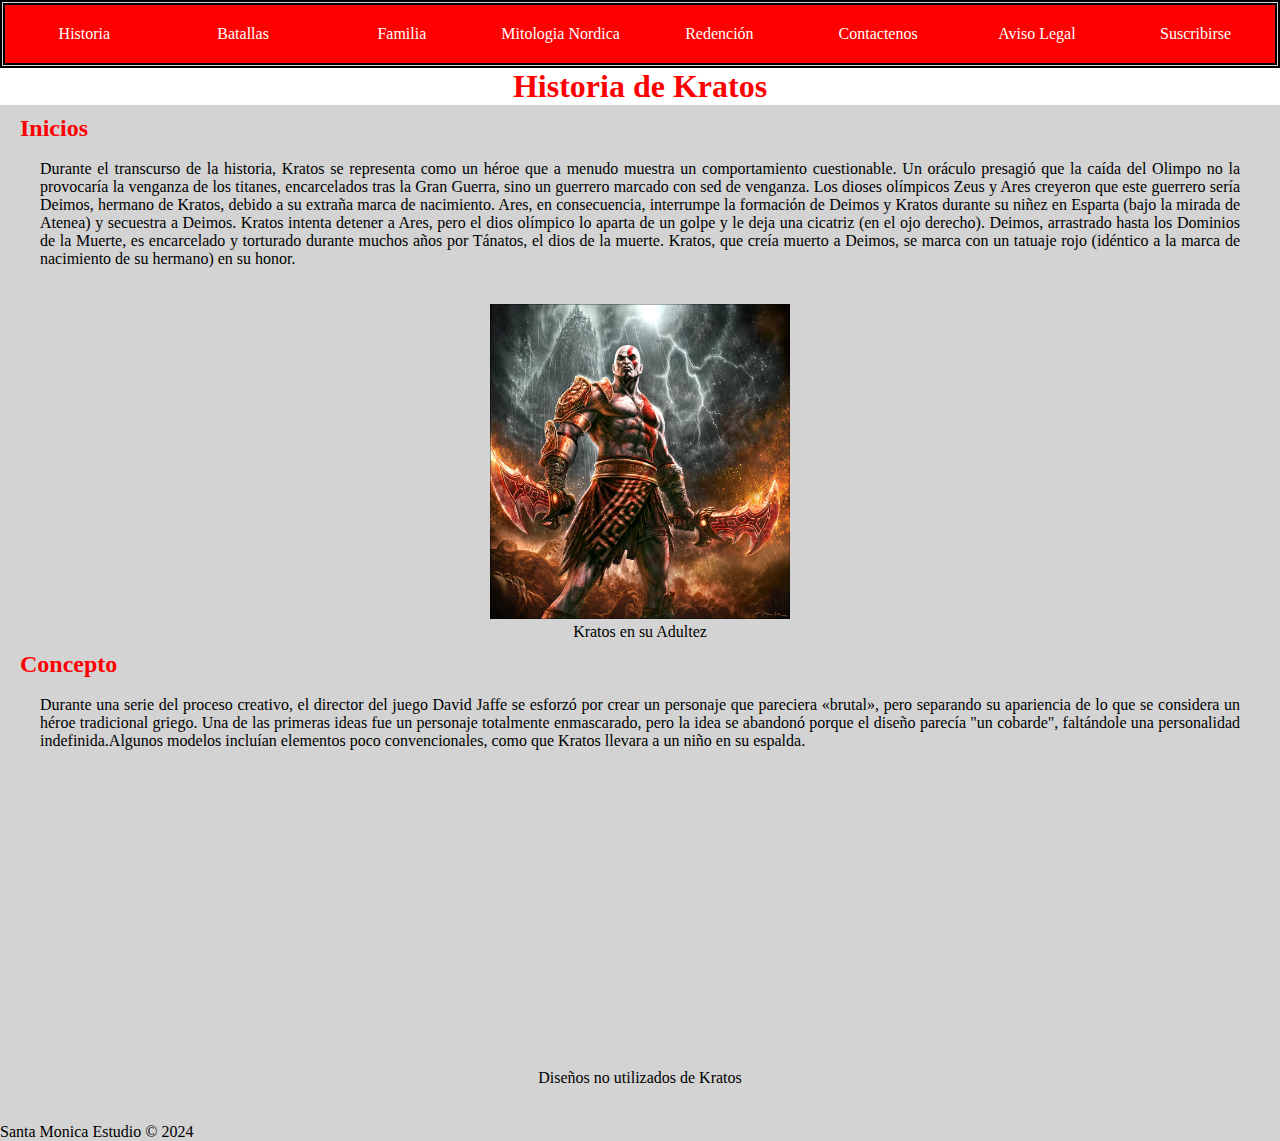
<file: src/main/resources/static/index.html>
<!DOCTYPE html>
<!--
Click nbfs://nbhost/SystemFileSystem/Templates/Licenses/license-default.txt to change this license
Click nbfs://nbhost/SystemFileSystem/Templates/Other/html.html to edit this template
-->
<html>
    <head>
        <title>TODO supply a title</title>
        <meta charset="UTF-8">
        <link href="css/estilos.css" rel="stylesheet" type="text/css"/>
    </head>
    <body>
        <header class="header">

            <nav class="menuH">
                <a href="index.html">Historia</strong></a>
                <a href="batallas.html">Batallas</a>
                <a href="familia.html">Familia</a>
                <a href="nordica.html">Mitologia Nordica</a>
                <a href="redencion.html">Redención</a>
                <a href="contactenos.html">Contactenos</a>
                <a href="legal.html">Aviso Legal</a>
                <a href="suscribirse.html">Suscribirse</a>
            </nav>
            <h1>Historia de Kratos</h1>
        </header>
        <aside>
            <h2>Inicios</h2>
            <br>
            <p>Durante el transcurso de la historia, Kratos se representa como 
                un héroe que a menudo muestra un comportamiento cuestionable. Un 
                oráculo presagió que la caída del Olimpo no la provocaría la venganza 
                de los titanes, encarcelados tras la Gran Guerra, sino un guerrero marcado 
                con sed de venganza. Los dioses olímpicos Zeus y Ares creyeron que este 
                guerrero sería Deimos, hermano de Kratos, debido a su extraña marca de 
                nacimiento. Ares, en consecuencia, interrumpe la formación de Deimos y 
                Kratos durante su niñez en Esparta (bajo la mirada de Atenea) y 
                secuestra a Deimos. Kratos intenta detener a Ares, pero el dios 
                olímpico lo aparta de un golpe y le deja una cicatriz (en el ojo derecho). 
                Deimos, arrastrado hasta los Dominios de la Muerte, es encarcelado
                y torturado durante muchos años por Tánatos, el dios de la muerte. 
                Kratos, que creía muerto a Deimos, se marca con un tatuaje rojo 
                (idéntico a la marca de nacimiento de su hermano) en su honor. </p>
            <br>
            <br>
        </aside>
        <section>
            <article>
                <figure>
                        <img src="imagenes/Kratos.jpg" alt="" width="300"/>
                        <figcaption>Kratos en su Adultez</figcaption>
                </figure>
            </article>
            
            <article>
            <h2>Concepto</h2>
            <br>
            <p>Durante una serie del proceso creativo, el director del juego 
                David Jaffe se esforzó por crear un personaje que pareciera «brutal»,
                pero separando su apariencia de lo que se considera un héroe 
                tradicional griego.​ Una de las primeras ideas fue un personaje 
                totalmente enmascarado, pero la idea se abandonó porque el 
                diseño parecía "un cobarde", faltándole una personalidad 
                indefinida.​Algunos modelos incluían elementos poco convencionales, 
                como que Kratos llevara a un niño en su espalda.</p>
            
            <figure>
                <iframe width="560" height="315" src="https://www.youtube.com/embed/2myv0NcHNnI?si=zm7jncvJneDheW5K" 
                        title="YouTube video player" frameborder="0" allow="accelerometer; autoplay; clipboard-write; 
                        encrypted-media; gyroscope; picture-in-picture; web-share" allowfullscreen></iframe>
            </figure>
            <figcaption>Diseños no utilizados de Kratos</figcaption>
            <br>
            <br>
            </article>
        </section>
        <footer>
            Santa Monica Estudio &COPY; 2024
        </footer>
    </body>
</html>
</file>
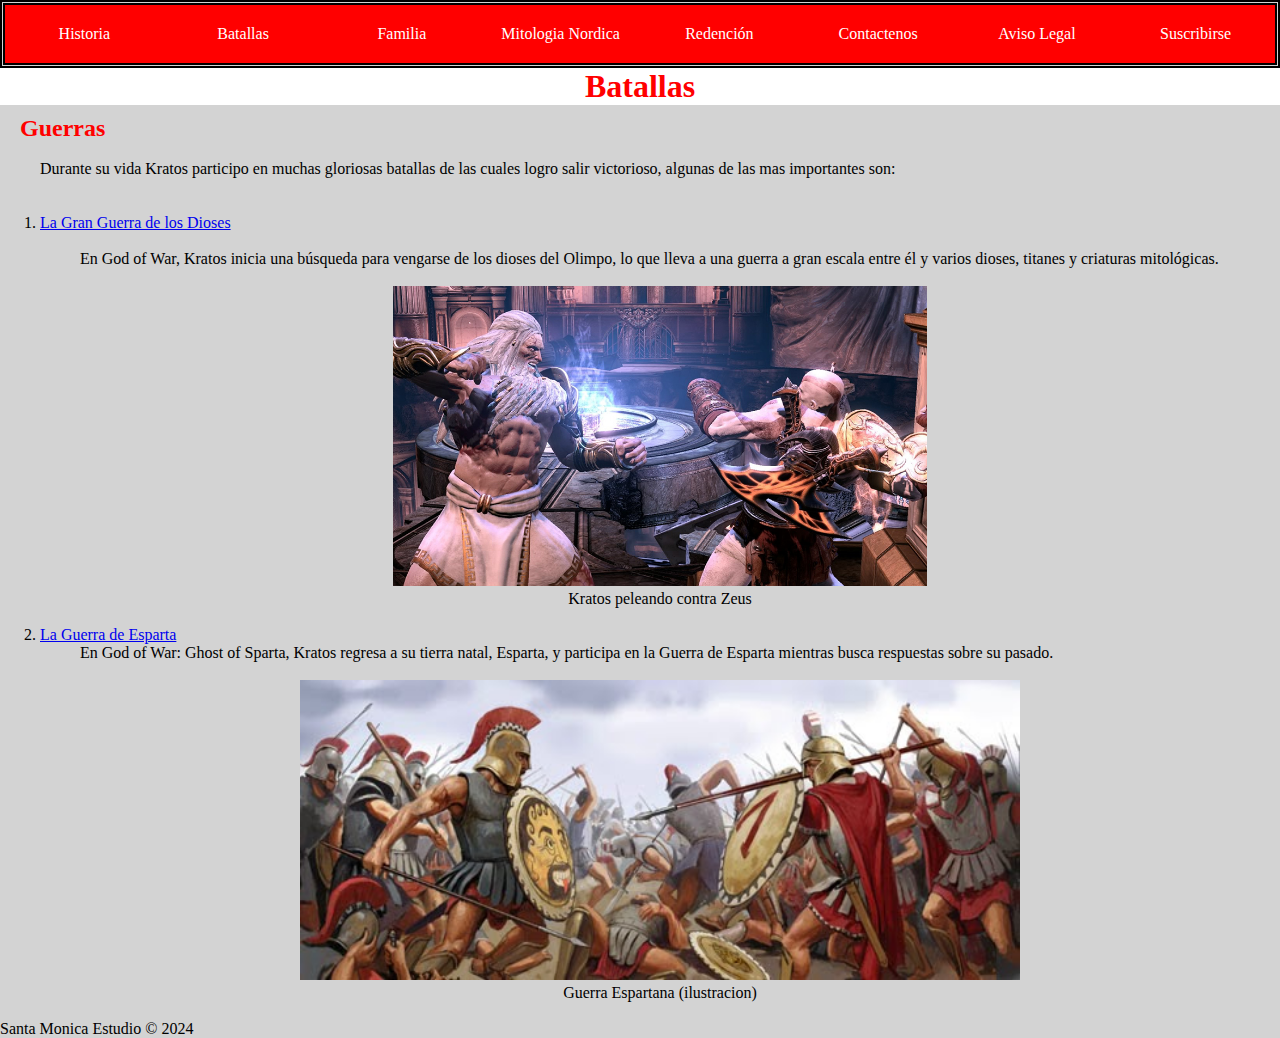
<file: src/main/resources/static/batallas.html>
<!DOCTYPE html>
<!--
Click nbfs://nbhost/SystemFileSystem/Templates/Licenses/license-default.txt to change this license
Click nbfs://nbhost/SystemFileSystem/Templates/Other/html.html to edit this template
-->
<html>
    <head>
        <title>TODO supply a title</title>
        <meta charset="UTF-8">
        <link href="css/estilos.css" rel="stylesheet" type="text/css"/>
    </head>
    <body>
        <header class="header">

            <nav class="menuH">
                <a href="index.html">Historia</strong></a>
                <a href="batallas.html">Batallas</a>
                <a href="familia.html">Familia</a>
                <a href="nordica.html">Mitologia Nordica</a>
                <a href="redencion.html">Redención</a>
                <a href="contactenos.html">Contactenos</a>
                <a href="legal.html">Aviso Legal</a>
                <a href="suscribirse.html">Suscribirse</a>
            </nav>
            <h1>Batallas</h1>
        </header>
        <aside>
            <h2>Guerras</h2>
            <br>
            <p>Durante su vida Kratos participo en muchas gloriosas batallas de las
            cuales logro salir victorioso, algunas de las mas importantes son: </p>
            <br>
            <br>
            <ol>
                <li><a href="https://es.wikipedia.org/wiki/Teomaquia#:~:text=La%20Titanomaquia%20o%20Guerra%20de,correspondiente%20dominio%20sobre%20el%20mundo." target="_blank">La Gran Guerra de los Dioses</a></li>
                <br>
                <p>En God of War, Kratos inicia una búsqueda para vengarse de los 
                    dioses del Olimpo, lo que lleva a una guerra a gran escala entre 
                    él y varios dioses, titanes y criaturas mitológicas.</p>
                <br>
                <figure>
                    <img src="imagenes/God-of-War-Barbaro-03.jpg" alt="" height="300"/>
                    <figcaption>Kratos peleando contra Zeus</figcaption>
                </figure>
                <br>
                <li><a href="https://es.wikipedia.org/wiki/Ej%C3%A9rcito_espartano" target="_blank">La Guerra de Esparta</a></li>
                <p>En God of War: Ghost of Sparta, Kratos regresa a su tierra 
                    natal, Esparta, y participa en la Guerra de Esparta mientras 
                    busca respuestas sobre su pasado.</p>
                <br>
                <figure>
                    <img src="imagenes/guerra-peloponeso.jpg" alt="" height="300"/>
                    <figcaption>Guerra Espartana (ilustracion)</figcaption>
                </figure>
                <br>
            </ol>
            
            
        </aside>
        <footer>
            Santa Monica Estudio &COPY; 2024
        </footer>
    </body>
</html>
</file>
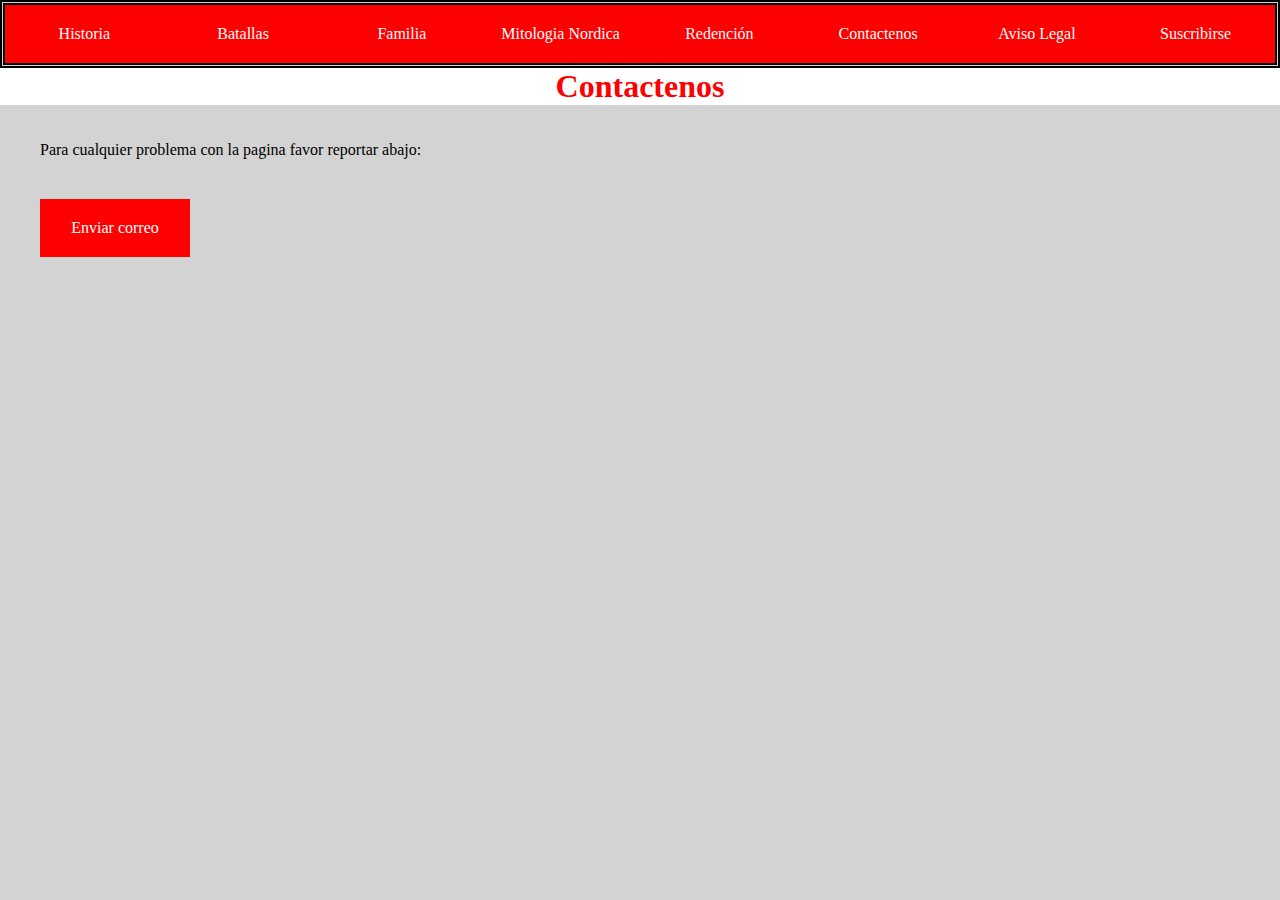
<file: src/main/resources/static/contactenos.html>
<head>
    <title>TODO supply a title</title>
    <meta charset="UTF-8">
    <meta name="viewport" content="width=device-width, initial-scale=1.0">
    <link href="css/estilos.css" rel="stylesheet" type="text/css"/>
</head>
<body>

    <nav class="menuH">
        <a href="index.html">Historia</strong></a>
        <a href="batallas.html">Batallas</a>
        <a href="familia.html">Familia</a>
        <a href="nordica.html">Mitologia Nordica</a>
        <a href="redencion.html">Redención</a>
        <a href="contactenos.html">Contactenos</a>
        <a href="legal.html">Aviso Legal</a>
        <a href="suscribirse.html">Suscribirse</a>
    </nav>

    <section>
        <article>
            <h1>Contactenos</h1>
            <br>
            <br>
            <p>Para cualquier problema con la pagina favor reportar abajo:</p>
            

            <div class="link"; style="margin: 40px">
                <a href="mailto:aleo242512@gmail.com?subject=Enviado desde el Sitio Web">
                    Enviar correo</a>
            </div>
        </article>
    </section>
    
</body>
</html>
</file>
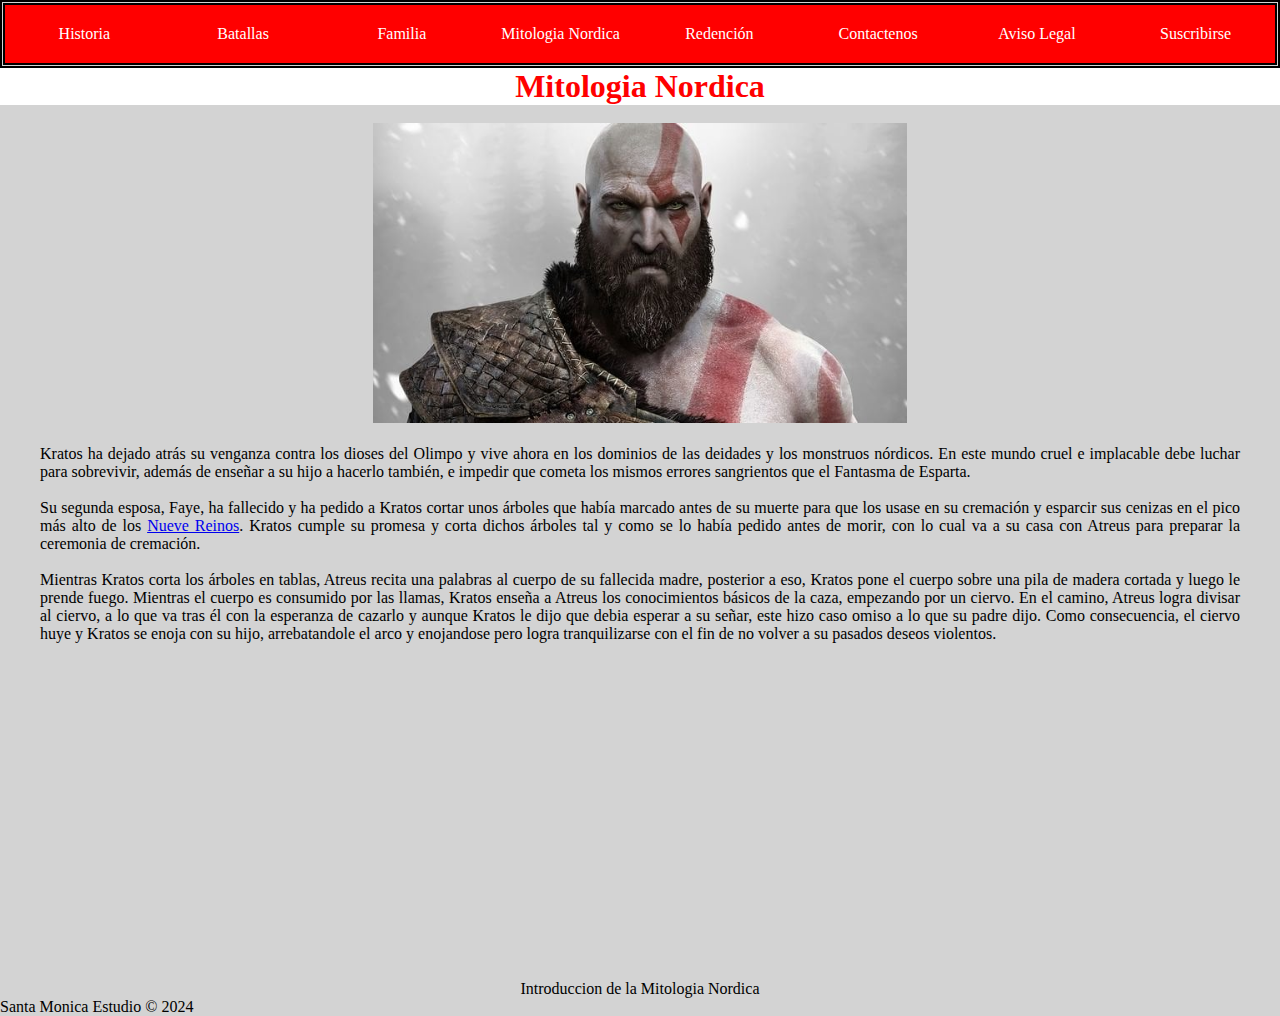
<file: src/main/resources/static/nordica.html>
<!DOCTYPE html>
<!--
Click nbfs://nbhost/SystemFileSystem/Templates/Licenses/license-default.txt to change this license
Click nbfs://nbhost/SystemFileSystem/Templates/Other/html.html to edit this template
-->
<html>
    <head>
        <title>TODO supply a title</title>
        <meta charset="UTF-8">
        <link href="css/estilos.css" rel="stylesheet" type="text/css"/>
    </head>
    <body>
        <header class="header">

            <nav class="menuH">
                <a href="index.html">Historia</strong></a>
                <a href="batallas.html">Batallas</a>
                <a href="familia.html">Familia</a>
                <a href="nordica.html">Mitologia Nordica</a>
                <a href="redencion.html">Redención</a>
                <a href="contactenos.html">Contactenos</a>
                <a href="legal.html">Aviso Legal</a>
                <a href="suscribirse.html">Suscribirse</a>
            </nav>
            <h1>Mitologia Nordica</h1>
        </header>
        <section>
            <article>
                <br>
                <figure>
                    <img src="imagenes/kratos nordico.jpg" alt="" height="300"/>
                </figure>
                <br>
                <p>Kratos ha dejado atrás su venganza contra los dioses del Olimpo 
                    y vive ahora en los dominios de las deidades y los monstruos nórdicos. 
                    En este mundo cruel e implacable debe luchar para sobrevivir, además 
                    de enseñar a su hijo a hacerlo también, e impedir que cometa los mismos 
                    errores sangrientos que el Fantasma de Esparta.</p>
                <br>
                <p>Su segunda esposa, Faye, ha fallecido y ha pedido a Kratos 
                    cortar unos árboles que había marcado antes de su muerte 
                    para que los usase en su cremación y esparcir sus cenizas 
                    en el pico más alto de los <a href="https://www.worldhistory.org/trans/es/2-1305/los-nueve-reinos-de-la-cosmologia-nordica/" target="_blank">Nueve Reinos</a>. Kratos cumple su 
                    promesa y corta dichos árboles tal y como se lo había pedido 
                    antes de morir, con lo cual va a su casa con Atreus para 
                    preparar la ceremonia de cremación.</p>
                <br>
                <p>Mientras Kratos corta los árboles en tablas, Atreus recita
                    una palabras al cuerpo de su fallecida madre, posterior a 
                    eso, Kratos pone el cuerpo sobre una pila de madera cortada y 
                    luego le prende fuego. Mientras el cuerpo es consumido por 
                    las llamas, Kratos enseña a Atreus los conocimientos básicos 
                    de la caza, empezando por un ciervo. En el camino, Atreus logra 
                    divisar al ciervo, a lo que va tras él con la esperanza de 
                    cazarlo y aunque Kratos le dijo que debia esperar a su señar, 
                    este hizo caso omiso a lo que su padre dijo. Como consecuencia,
                    el ciervo huye y Kratos se enoja con su hijo, arrebatandole el 
                    arco y enojandose pero logra tranquilizarse con el fin de no 
                    volver a su pasados deseos violentos.</p>
                <br>
                
                <figure>
                    <iframe width="560" height="315" src="https://www.youtube.com/embed/AN3jEjjcZ-k?si=ClBmOCKlIcjZRora" title="YouTube video player" frameborder="0" allow="accelerometer; autoplay; clipboard-write; encrypted-media; gyroscope; picture-in-picture; web-share" allowfullscreen></iframe>
                    <figcaption>Introduccion de la Mitologia Nordica</figcaption>
                </figure>


            </article>



        </section>
        <footer>
            Santa Monica Estudio &COPY; 2024
        </footer>
    </body>
</html>
</file>
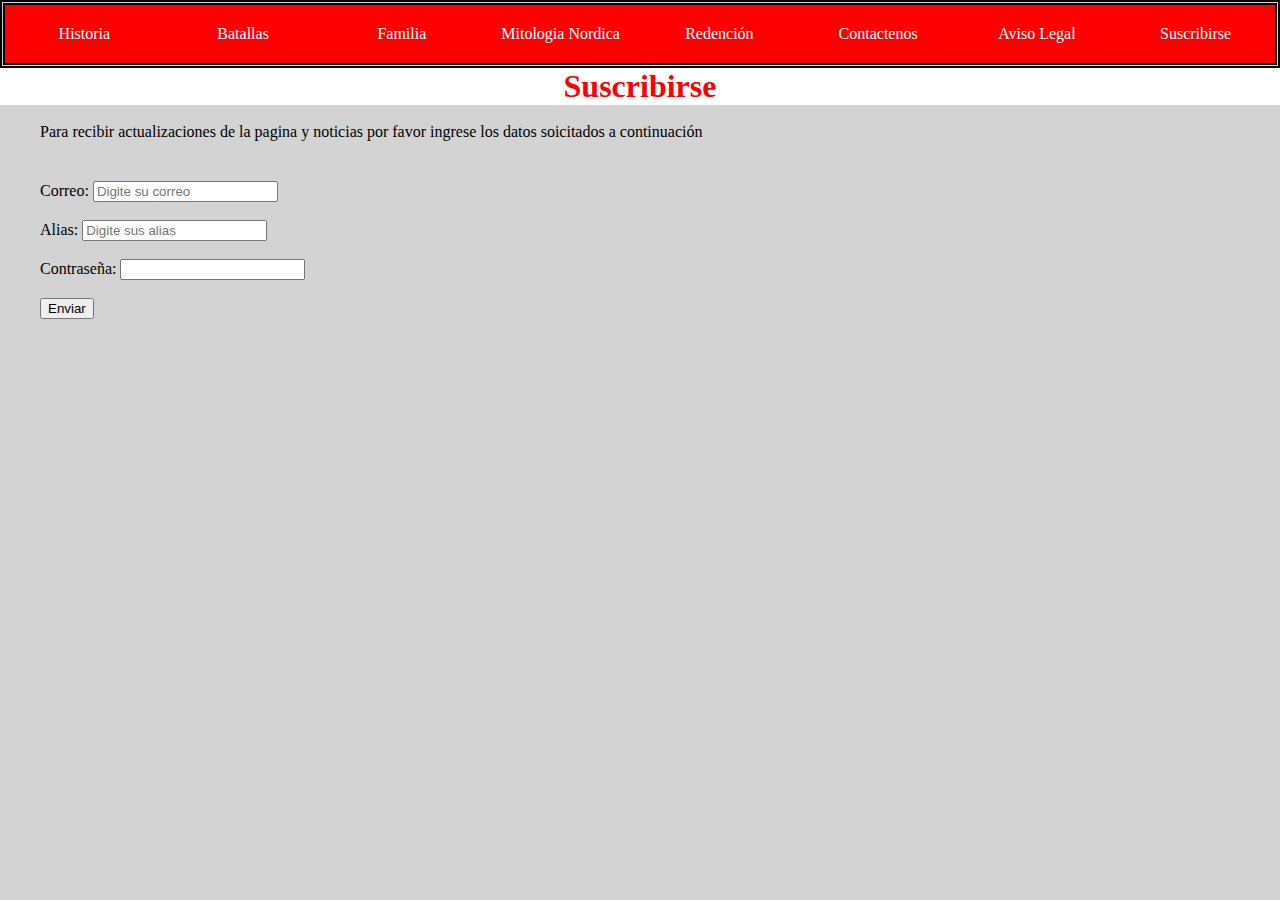
<file: src/main/resources/static/suscribirse.html>
<html>
    <head>
        <title>TODO supply a title</title>
        <meta charset="UTF-8">
        <meta name="viewport" content="width=device-width, initial-scale=1.0">
        <link href="css/estilos.css" rel="stylesheet" type="text/css"/>
    </head>
    <body>
        <nav class="menuH">
        <a href="index.html">Historia</strong></a>
        <a href="batallas.html">Batallas</a>
        <a href="familia.html">Familia</a>
        <a href="nordica.html">Mitologia Nordica</a>
        <a href="redencion.html">Redención</a>
        <a href="contactenos.html">Contactenos</a>
        <a href="legal.html">Aviso Legal</a>
        <a href="suscribirse.html">Suscribirse</a>
    </nav>

        <h1>Suscribirse</h1>
        <br>
        <p>Para recibir actualizaciones de la pagina y noticias por favor ingrese los datos soicitados a continuación</p>
        <form action="#" method="POST">
            <section>
            <article style="margin: 40px">
                <LABEL>Correo:</label>
                <input type="text" name="corrreo" id="correo" placeholder="Digite su correo"/><br>
                <br>
                <label>Alias:</label>
                <input type="text" name="alias" id="alias" placeholder="Digite sus alias"/><br>
                <br>
                <label>Contraseña:</label>
                <input type="password" name="password"><br/>
                <br>
                <input type="submit" value="Enviar" /> 
            </article>
            </section>
        </form>
    </body>
</html>
</file>
<file: src/main/resources/static/css/estilos.css>
/*
Click nbfs://nbhost/SystemFileSystem/Templates/Licenses/license-default.txt to change this license
Click nbfs://nbhost/SystemFileSystem/Templates/Other/CascadeStyleSheet.css to edit this template
*/
/* 
    Created on : 1 feb 2024, 21:20:39
    Author     : aleo2
*/

p{
    text-align: justify;
    color: black;
    background-color: lightgray;
    font-family: Georgia, serif;
    margin-left: 40px;
    margin-right: 40px;
}

*{
    box-sizing: border-box;
    margin: 0px;
}

h1{
    text-align: center;
    color: red;
    background-color: white;
}

h2{
    text-align: left;
    color: red;
    margin-left: 20px;
    margin-top: 10px;
    /*background-color: white;*/
}

h4{
   text-align: left;
    color: red;
    margin-left: 40px;
    margin-top: 10px; 
}

iframe{
    text-align: center;
}

figure{
    text-align: center;
}

figcaption{
    text-align: center;
}

.menuH a{
    background-color: red;
    color: white;
    text-decoration: none;
    float: left;
    width: 12.5%;
    text-align: center;
    padding: 20px;
}

.menuH a:hover{
    background-color: white;
    color: red;
}

.menuH{
    overflow: hidden;
    border: 5px double;
}

body{
    background-color: lightgray;
}


.menuV{
    float: left;
    width: 26%;
    overflow: hidden;

}

.menuV a{
    background-color: red;
    color: white;
    text-decoration: none;
    padding: 20px;
    display: block;
}

.menuV a:hover{
    background-color: white;
    color: red;
}

.link a{
    background-color: red;
    color: white;
    text-decoration: none;
    float: left;
    width: 12.5%;
    text-align: center;
    padding: 20px;
}

.link a:hover{
    background-color: white;
    color: red;
}
</file>
